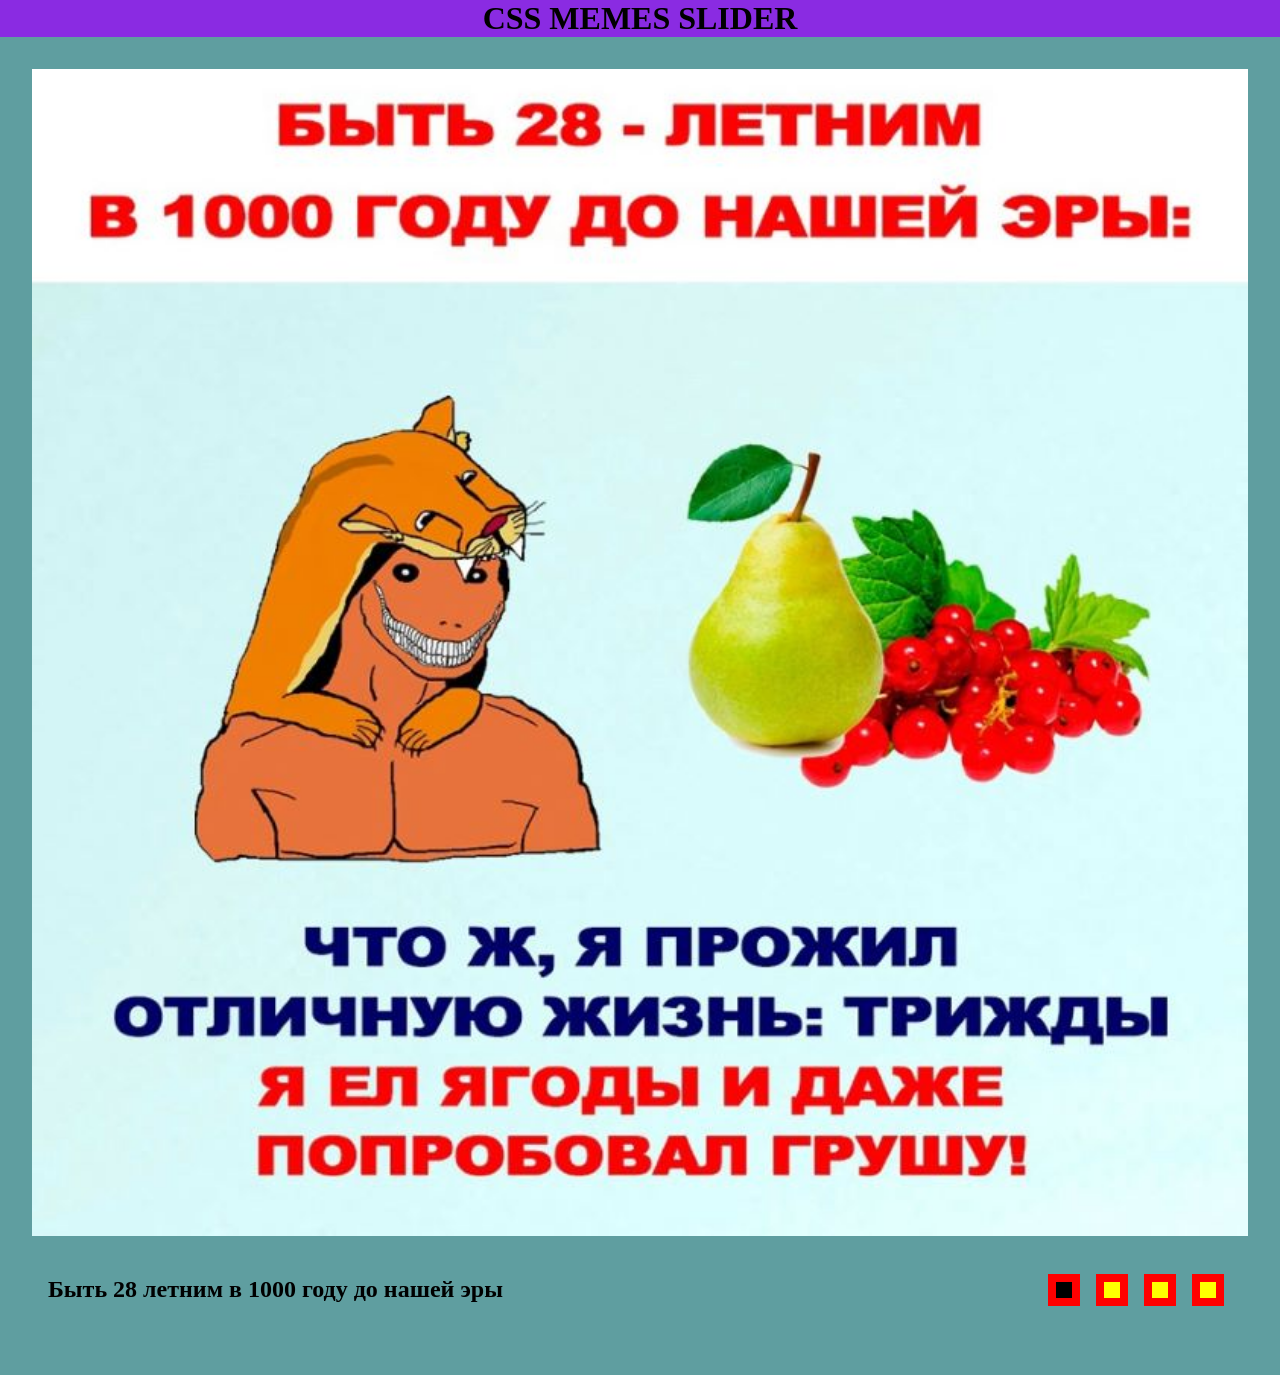
<file: index.html>
<!DOCTYPE html>
<html lang="en">
<head>
    <meta charset="UTF-8">
    <meta name="viewport" content="width=device-width, initial-scale=1.0">
    <title>CSS MEMES SLIDER</title>
    <link rel="stylesheet" href="style.css">
</head>
<body>
    <h1>CSS MEMES SLIDER</h1>
    <input type="radio" id="radio-1" name="slides" checked>
    <input type="radio" id="radio-2" name="slides">
    <input type="radio" id="radio-3" name="slides">
    <input type="radio" id="radio-4" name="slides">
    <div class="slider">
        <div class="slider-images">
            <div class="slider-image" id="slider-image-1">
                <img src="./pictures/ancient-life.jpg" alt="ancient life">
            </div>
            <div class="slider-image"  id="slider-image-2">
                <img src="./pictures/how-to-become-a-programmer.jpg" alt="how to become a programmer">
            </div>
            <div class="slider-image"  id="slider-image-3">
                <img src="./pictures/sophisticated-programmer.jpg" alt="sophisticated programmer">
            </div>
            <div class="slider-image"  id="slider-image-4">
                <img src="./pictures/you-are-boring.jpg" alt="you are boring">
            </div>
        </div>
        <div class="text-and-controls">
            <div class="text-container">
                <p class="text" id="text-1">Быть 28 летним в 1000 году до нашей эры</p>
                <p class="text" id="text-2">Как стать программистом</p>
                <p class="text" id="text-3">Изысканный программист</p>
                <p class="text" id="text-4">Что за зануда, даже поговорить не о чем</p>
            </div>
            <div class="controls-container">
                <label for="radio-1" class="control-wrapper">
                    <div class="control" id="control-1"></div>
                </label>
                <label for="radio-2" class="control-wrapper">
                    <div class="control" id="control-2"></div>
                </label>
                <label for="radio-3" class="control-wrapper">
                    <div class="control" id="control-3"></div>
                </label>
                <label for="radio-4" class="control-wrapper">
                    <div class="control" id="control-4"></div>
                </label>
        </div>
    </div>
</body>
</html>
</file>
<file: style.css>
* {
    box-sizing: border-box;
}

html,
body {
    margin: 0;
    padding: 0;
    transition: all 3s ease;
}

h1 {
    text-align: center;
    background-color: blueviolet;
    margin: 0;
}

.slider {
    margin: 0 auto;
    padding: 2rem;
    background-color:cadetblue;
}

.slider-images {
    display: flex;
    width: 100%;
    flex-wrap: no-wrap;
    overflow: hidden;
}

.slider-images img {
    display: block;
    width: 100%;
}

.slider-image {
    flex-shrink: 0;
    width: 100%;
}

.text-and-controls {
    display: flex;
    flex-direction: row;
    padding: 1rem;
    align-items: center;
}

.text-container {
    display: flex;
    flex-wrap: nowrap;
    overflow: hidden;
    flex-direction: row;
    flex-grow: 2;
}

.text {
    width: 100%;
    flex-shrink: 0;
    flex-grow: 0;
    font-size: 1.5rem;
    font-weight: 700;
}

.controls-container {
    display: flex;
    flex-direction: row;
    margin-left: auto;
}

.control {
    width: 2em;
    height: 2em;
    background-color: yellow;
    border: 0.5em solid red;
}

.control-wrapper {
    cursor: pointer;
    padding: 0.5em;
}

.control-wrapper:hover {
    opacity: 0.8;
}

.control-wrapper:active {
    opacity: 0.9;
}

#radio-1,
#radio-2,
#radio-3,
#radio-4 {
    display: none;
}

#radio-1:checked ~ .slider #control-1 {
    background-color: black;
}

#radio-2:checked ~ .slider #control-2 {
    background-color: black;
}

#radio-3:checked ~ .slider #control-3 {
    background-color: black;
}

#radio-4:checked ~ .slider #control-4 {
    background-color: black;
}

#radio-2:checked ~ .slider #slider-image-1,
#radio-2:checked ~ .slider #text-1 {
    margin-left: -100%;
}

#radio-3:checked ~ .slider #slider-image-1,
#radio-3:checked ~ .slider #text-1 {
    margin-left: -200%;
}

#radio-4:checked ~ .slider #slider-image-1,
#radio-4:checked ~ .slider #text-1 {
    margin-left: -300%;
}

@media (max-width: 767px) {
    .text-and-controls {
        flex-direction: column-reverse;
        align-items: center;
    }
    .controls-container {
        margin-left: 0;
    }
    .text-container {
        flex-grow: 0;
    }

    .text {
        text-align: left;
    }
}
</file>
